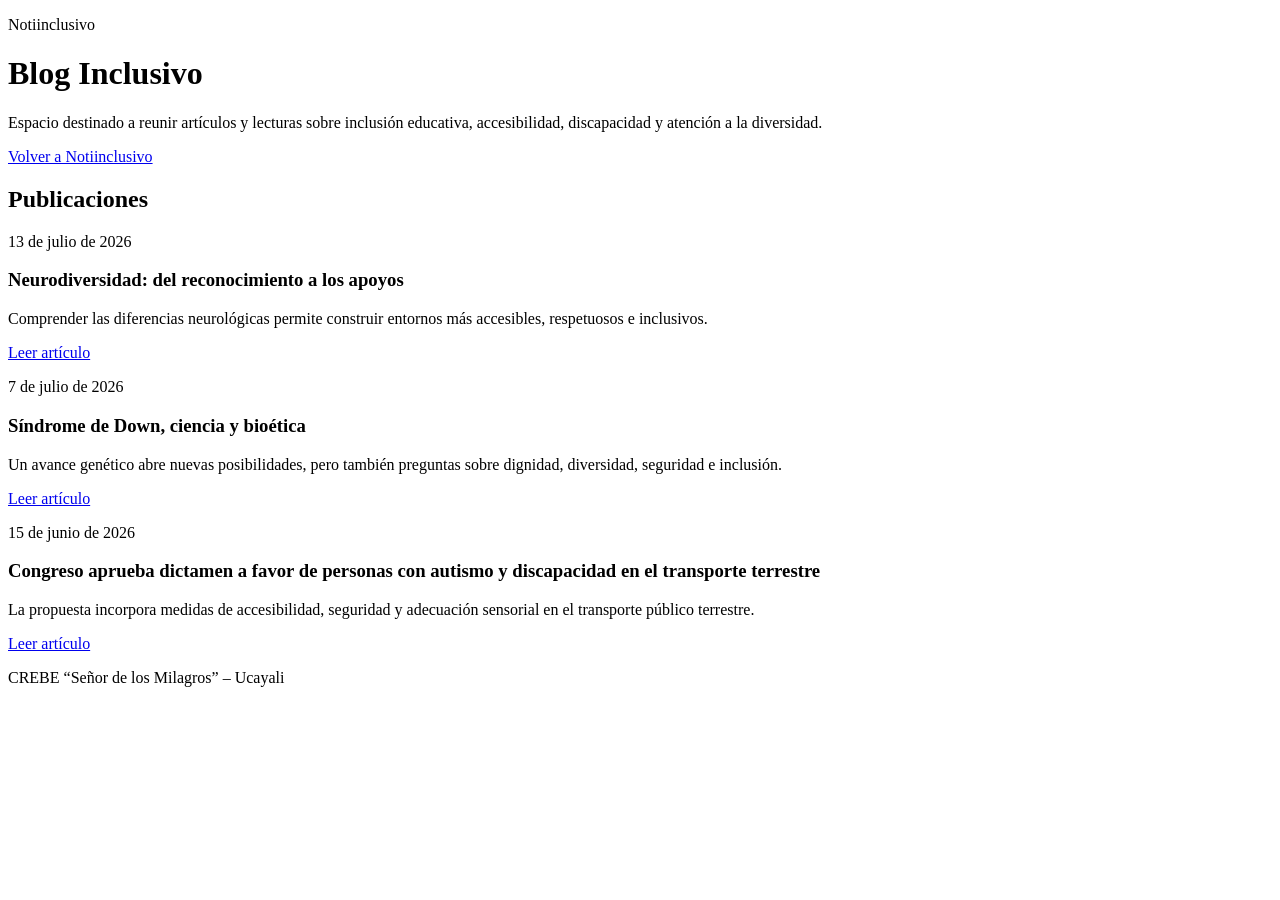
<file: blog/index.html>
<!doctype html>
<html lang="es">
<head>
  <meta charset="utf-8">
  <meta name="viewport" content="width=device-width, initial-scale=1">
  <meta name="description" content="Índice de artículos del Blog Inclusivo de Notiinclusivo.">
  <title>Blog Inclusivo | Notiinclusivo</title>
  <link rel="stylesheet" href="estilos.css?v=2">
</head>
<body>
  <header class="cabecera">
    <div class="contenedor">
      <p class="etiqueta">Notiinclusivo</p>
      <h1>Blog Inclusivo</h1>
      <p>Espacio destinado a reunir artículos y lecturas sobre inclusión educativa, accesibilidad, discapacidad y atención a la diversidad.</p>
      <a class="boton" href="../index.html">Volver a Notiinclusivo</a>
    </div>
  </header>

  <main class="contenedor contenido">
    <section class="panel">
      <h2>Publicaciones</h2>

      <article class="publicacion">
        <p class="fecha"><time datetime="2026-07-13">13 de julio de 2026</time></p>
        <h3>Neurodiversidad: del reconocimiento a los apoyos</h3>
        <p>Comprender las diferencias neurológicas permite construir entornos más accesibles, respetuosos e inclusivos.</p>
        <a class="enlace-publicacion" href="13-julio-2026/">Leer artículo</a>
      </article>

      <article class="publicacion">
        <p class="fecha"><time datetime="2026-07-07">7 de julio de 2026</time></p>
        <h3>Síndrome de Down, ciencia y bioética</h3>
        <p>Un avance genético abre nuevas posibilidades, pero también preguntas sobre dignidad, diversidad, seguridad e inclusión.</p>
        <a class="enlace-publicacion" href="7-julio-2026/">Leer artículo</a>
      </article>

      <article class="publicacion">
        <p class="fecha"><time datetime="2026-06-15">15 de junio de 2026</time></p>
        <h3>Congreso aprueba dictamen a favor de personas con autismo y discapacidad en el transporte terrestre</h3>
        <p>La propuesta incorpora medidas de accesibilidad, seguridad y adecuación sensorial en el transporte público terrestre.</p>
        <a class="enlace-publicacion" href="15-junio-2026/">Leer artículo</a>
      </article>
    </section>
  </main>

  <footer>
    <div class="contenedor">
      <p>CREBE “Señor de los Milagros” – Ucayali</p>
    </div>
  </footer>
</body>
</html>
</file>
<file: blog/estilos.css>
.contenido-blog{
  padding-bottom:0;
}

.panel-blog{
  margin-bottom:36px;
}

.panel-blog h2,
.encabezado-listado h2{
  margin:0 0 14px;
  color:var(--azul2);
  font-family:Georgia,"Times New Roman",serif;
  line-height:1.18;
}

.panel-blog h2{
  font-size:clamp(1.75rem,3.5vw,2.5rem);
}

.seccion-publicaciones{
  padding-bottom:64px;
}

.encabezado-listado{
  max-width:780px;
  margin:0 0 24px;
}

.encabezado-listado h2{
  font-size:clamp(1.7rem,3vw,2.25rem);
}

.grid-publicaciones{
  display:grid;
  gap:22px;
}

.publicacion-blog{
  display:grid;
  grid-template-columns:160px minmax(0,1fr);
  overflow:hidden;
  background:#ffffff;
  border:1px solid var(--borde);
  border-radius:24px;
  box-shadow:var(--sombra);
}

.fecha-visual{
  display:flex;
  min-height:250px;
  padding:26px 20px;
  align-items:center;
  justify-content:center;
  flex-direction:column;
  color:#ffffff;
  background:
    radial-gradient(circle at 78% 22%,rgba(255,255,255,.16) 0 18%,transparent 19%),
    linear-gradient(145deg,var(--azul2),#0f4f57 50%,var(--verde));
  text-align:center;
}

.fecha-visual .dia{
  font-family:Georgia,"Times New Roman",serif;
  font-size:3.15rem;
  font-weight:700;
  line-height:1;
}

.fecha-visual .mes{
  margin-top:7px;
  font-size:1rem;
  font-weight:900;
  letter-spacing:.08em;
  text-transform:uppercase;
}

.fecha-visual .anio{
  margin-top:4px;
  color:rgba(255,255,255,.88);
  font-size:.86rem;
  font-weight:800;
}

.contenido-publicacion{
  display:flex;
  padding:30px;
  flex-direction:column;
  align-items:flex-start;
}

.contenido-publicacion h3{
  margin:0 0 12px;
  color:var(--azul2);
  font-family:Georgia,"Times New Roman",serif;
  font-size:clamp(1.45rem,3vw,2rem);
  line-height:1.25;
}

.contenido-publicacion p{
  color:var(--suave);
}

.contenido-publicacion .categoria{
  color:var(--verde);
}

.contenido-publicacion .fecha-publicacion{
  margin-bottom:12px!important;
}

.contenido-publicacion .leer-publicacion{
  margin-top:auto;
}

@media(max-width:720px){
  .publicacion-blog{
    grid-template-columns:1fr;
  }

  .fecha-visual{
    min-height:150px;
    padding:22px;
  }

  .contenido-publicacion{
    padding:24px 22px;
  }
}

@media(max-width:480px){
  .seccion-publicaciones{
    padding-bottom:46px;
  }

  .publicacion-blog{
    border-radius:20px;
  }

  .fecha-visual .dia{
    font-size:2.75rem;
  }
}
</file>
